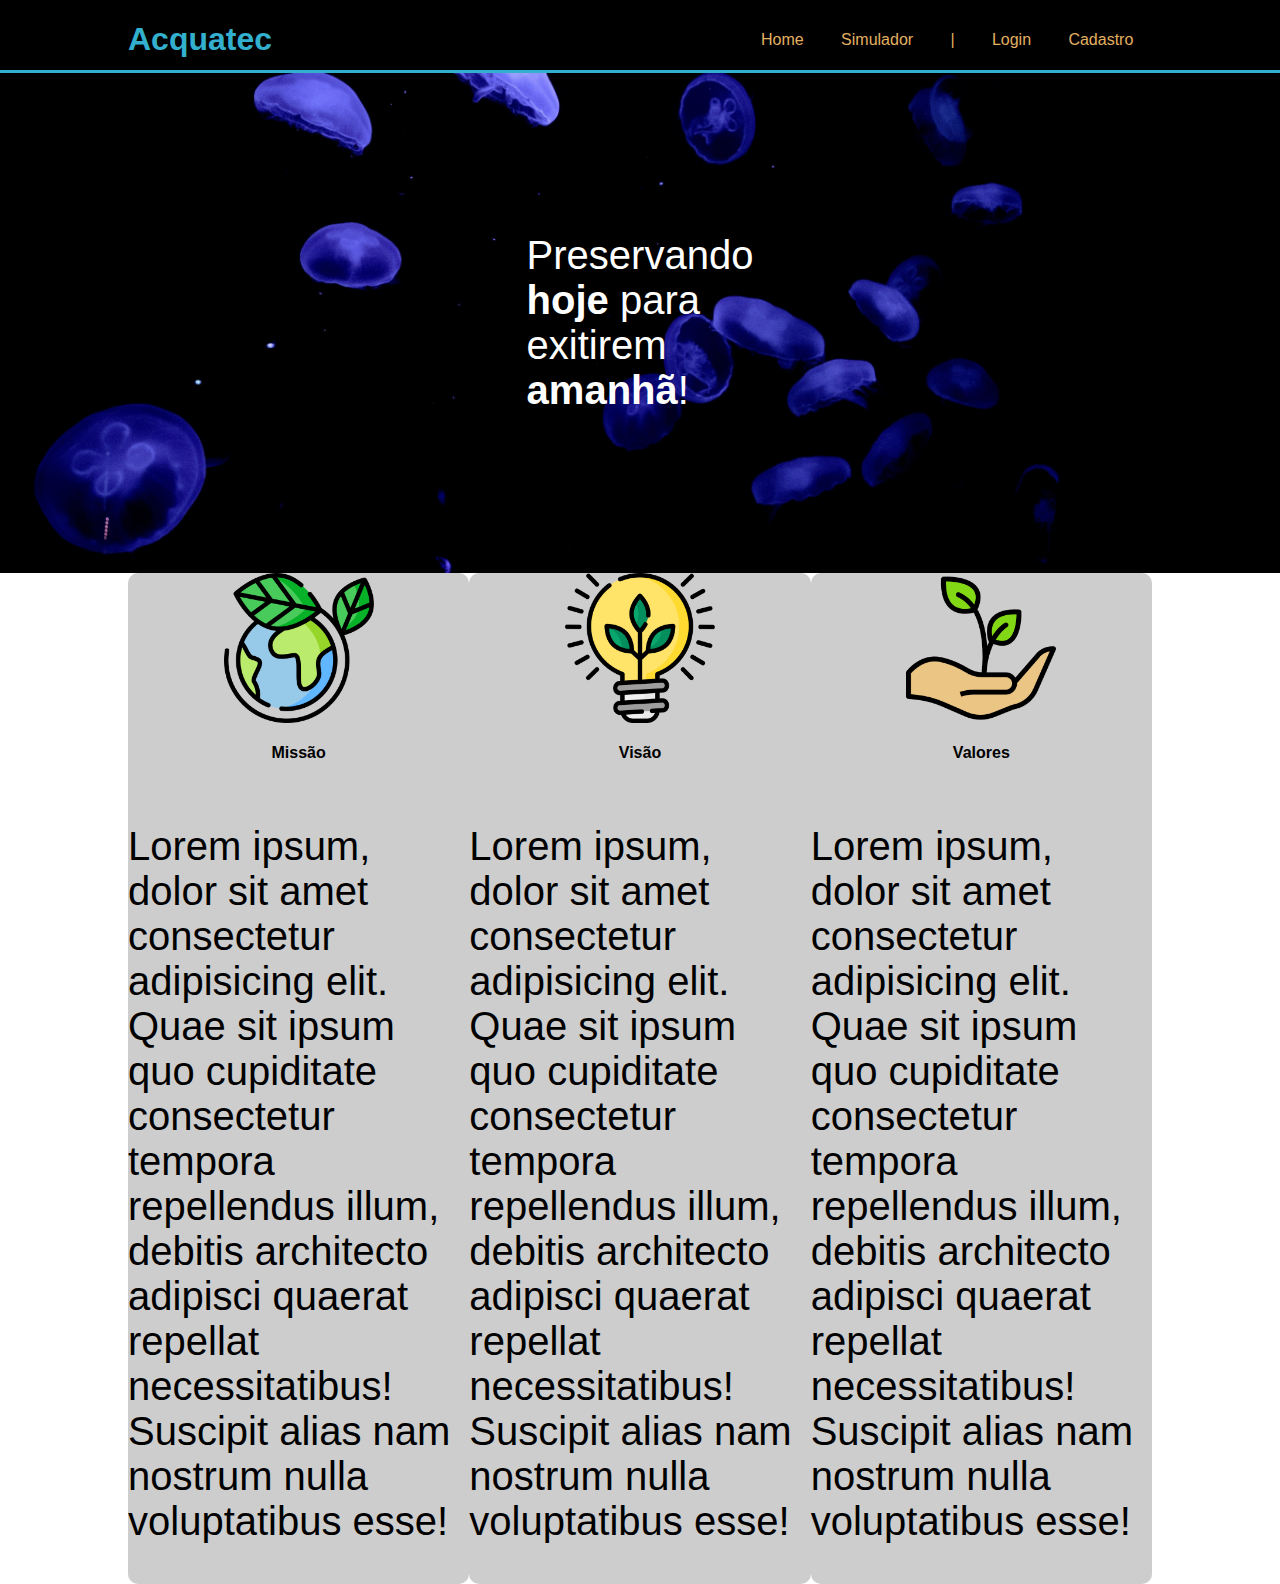
<file: index.html>
<!DOCTYPE html>
<html lang="pt-br">

<head>
    <meta charset="UTF-8">
    <meta http-equiv="X-UA-Compatible" content="IE=edge">
    <meta name="viewport" content="width=device-width, initial-scale=1.0">
    <title>Home - AcquaTec</title>
    <link rel="stylesheet" href="style.css">
</head>

<body>
    <!-- Começo do header -->
    <div class="header">
        <div class="container">

            <h1>Acquatec</h1>
            <ul>
                <li>
                    Home
                </li>
                <li>
                    <a href="https://moodle.sptech.school/mod/assign/view.php?id=14324">
                        Simulador
                    </a>
                </li>
                <li>|</li>
                <li>
                    <a href="">
                        Login
                    </a>
                </li>
                <li>
                    <a href="">
                        Cadastro
                    </a>
                </li>
            </ul>
        </div>
    </div>
    <!-- FIM DO HEADER -->
    <!-- Começo do Banner -->
    <div class="banner">
        <div class="container">
            <p>
                Preservando <span>hoje</span> para exitirem <span>amanhã</span>!
            </p>
        </div>

    </div>
    <!-- Fim do banner -->
    <!-- Começo do social -->
    <div class="social">
        <div class="container">
            <div class="card">
                <img src="img/planet-earth_color.png" alt="Planeta-missao">
                <h4>Missão</h4>
                <p>Lorem ipsum, dolor sit amet consectetur adipisicing elit. Quae sit ipsum quo cupiditate consectetur
                    tempora repellendus illum, debitis architecto adipisci quaerat repellat necessitatibus! Suscipit
                    alias nam nostrum nulla voluptatibus esse!
                </p>
            </div>
            <div class="card">
                <img src="img/lightbulb_color.png" alt="Lampada-Visão">
                <h4>Visão</h4>
                <p>Lorem ipsum, dolor sit amet consectetur adipisicing elit. Quae sit ipsum quo cupiditate consectetur
                    tempora repellendus illum, debitis architecto adipisci quaerat repellat necessitatibus! Suscipit
                    alias nam nostrum nulla voluptatibus esse!
                </p>
            </div>
            <div class="card">
                <img src="img/growth_color.png" alt="Mão-valores">
                <h4>Valores</h4>
                <p>Lorem ipsum, dolor sit amet consectetur adipisicing elit. Quae sit ipsum quo cupiditate consectetur
                    tempora repellendus illum, debitis architecto adipisci quaerat repellat necessitatibus! Suscipit
                    alias nam nostrum nulla voluptatibus esse!
                </p>
            </div>
        </div>
    </div>
</body>

</html>
</file>
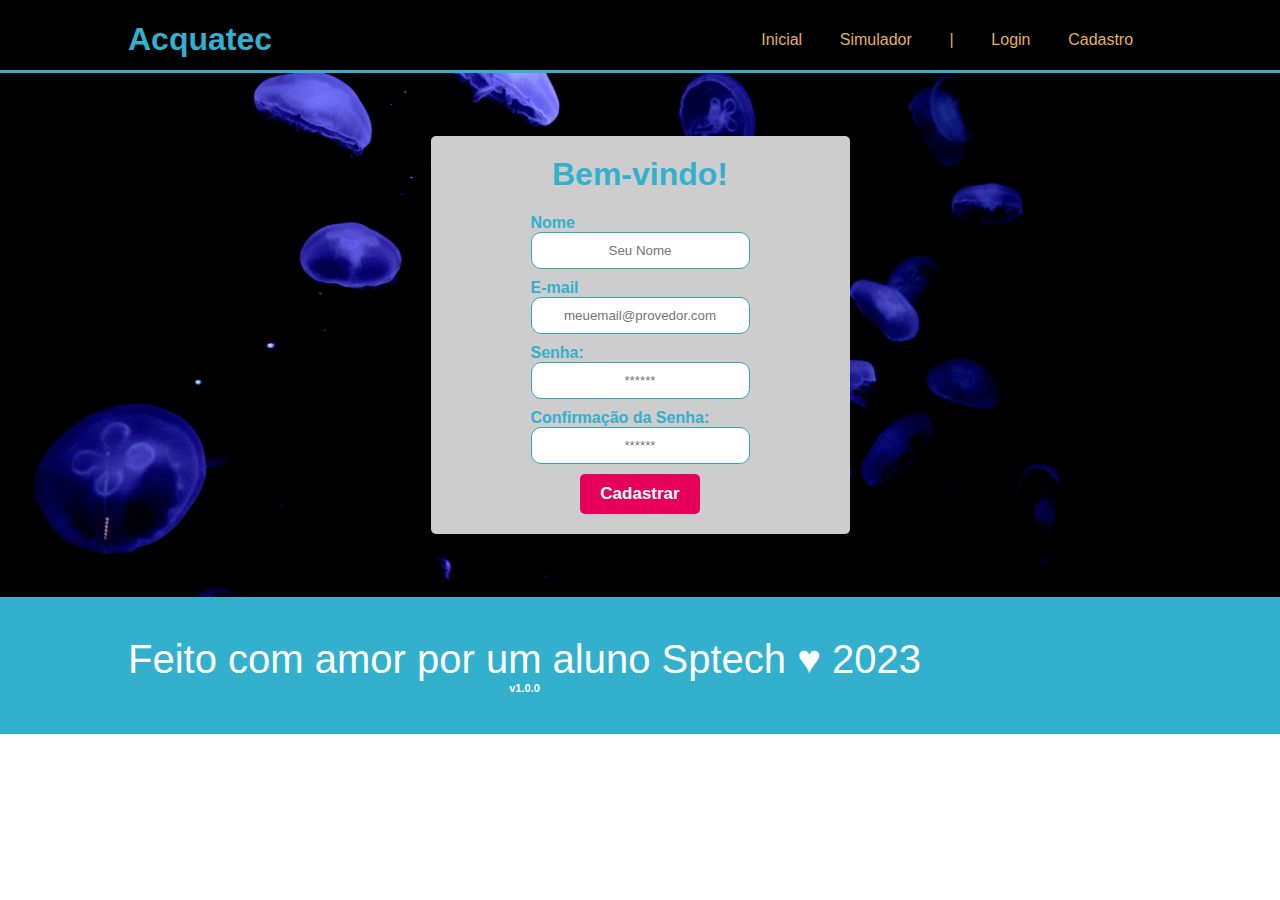
<file: cadastro.html>
<!DOCTYPE html>
<html lang="en">

<head>
    <meta charset="UTF-8" />
    <meta http-equiv="X-UA-Compatible" content="IE=edge" />
    <meta name="viewport" content="width=device-width, initial-scale=1.0" />
    <title>Cadastro - AcquaTec</title>
    <link rel="stylesheet" href="style.css" />
    <link rel="stylesheet" href="styleForm.css" />
</head>

<body>
    <div class="header">
        <div class="container">
            <h1>Acquatec</h1>
            <ul class="navBar">
                <li><a href="index.html">Inicial</a></li>
                <li>Simulador</li>
                <li>|</li>
                <li><a href="login.html">Login</a></li>
                <li><a class="selecionado" href="cadastro.html">Cadastro</a></li>
            </ul>
        </div>
    </div>

    <div class="banner">
        <div class="container">
            <div class="form">
                <div>
                    <h1 class="titulo">Bem-vindo!</h1>
                    <h1 class="label">Nome</h1>
                    <input type="text" placeholder="Seu Nome" />
                    <h1 class="label">E-mail</h1>
                    <input type="text" placeholder="meuemail@provedor.com" />
                    <h1 class="label">Senha:</h1>
                    <input type="password" placeholder="******" />
                    <h1 class="label">Confirmação da Senha:</h1>
                    <input type="password" placeholder="******" />
                    <br />
                    <div class="alignBtn">
                        <button>Cadastrar</button>
                    </div>
                </div>
            </div>
        </div>
    </div>

    <!-- Fim do Banner -->
    <!-- Fim do social-->
    <!-- Começo do footer-->
    <div class="footer">
        <div class="container">
            <p>Feito com amor por um aluno Sptech &hearts; 2023<br><span class="spanFooter">v1.0.0</span></p>

        </div>
    </div>
</body>

</html>
</file>
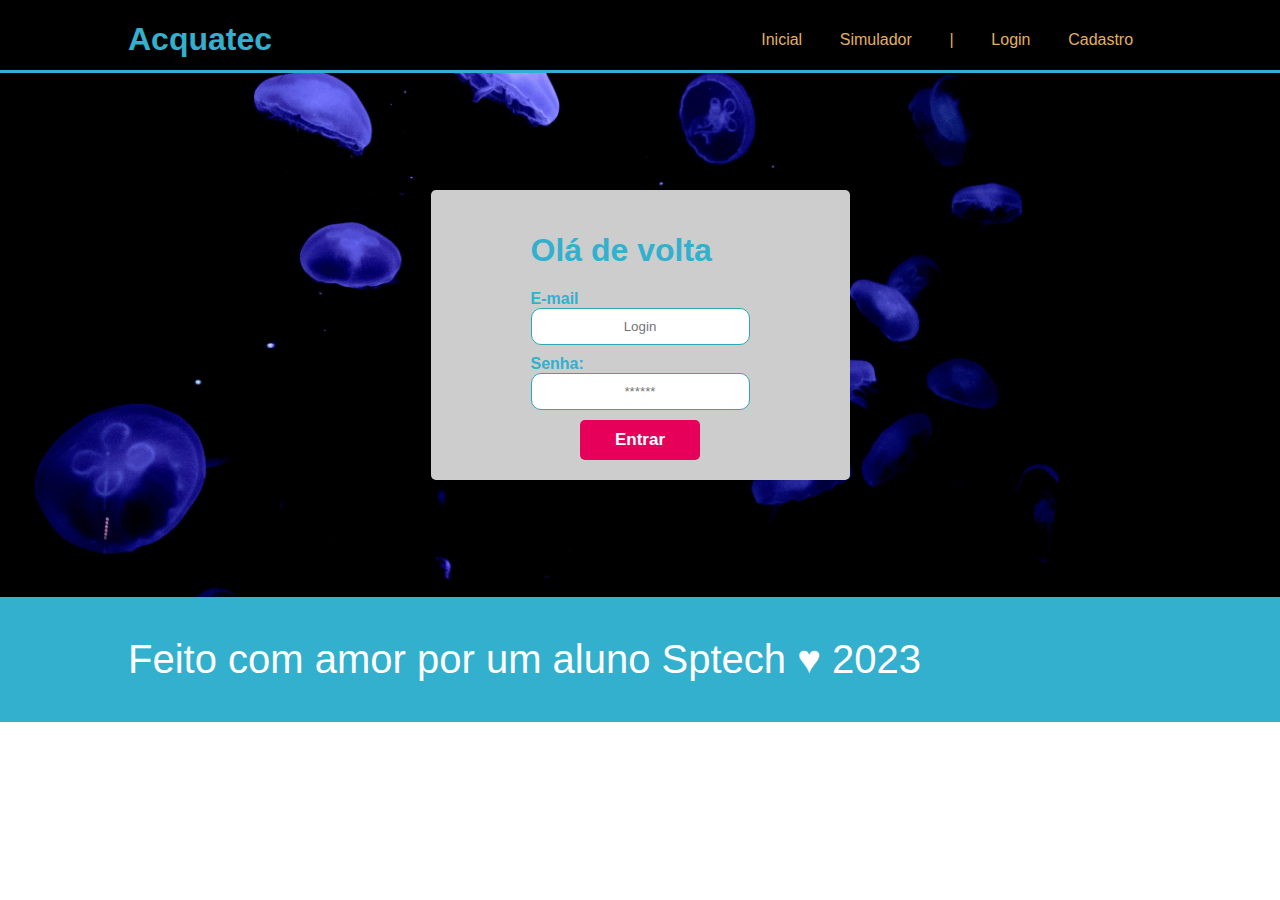
<file: login.html>
<!DOCTYPE html>
<html lang="en">

<head>
    <meta charset="UTF-8">
    <meta http-equiv="X-UA-Compatible" content="IE=edge">
    <meta name="viewport" content="width=device-width, initial-scale=1.0">
    <title>Login</title>
    <link rel="stylesheet" href="style.css">
    <link rel="stylesheet" href="styleForm.css">
</head>

<body>
    <div class="header">
        <div class="container">
            <h1>Acquatec</h1>
            <ul class="navBar">
                <li><a href="index.html">Inicial</a></li>
                <li>Simulador</li>
                <li>|</li>
                <li><a class="selecionado" href="login.html">Login</a></li>
                <li><a href="cadastro.html">Cadastro</a></li>
            </ul>
        </div>
    </div>


    <div class="banner">
        <div class="container">
            <div class="form">
                <div>
                    <h1> Olá de volta</h1>
                    <h1 class="label"> E-mail</h1>
                    <input type="text" placeholder="Login">
                    <h1 class="label">Senha:</h1>
                    <input type="password" placeholder="******">
                    <br>
                    <div class="alignBtn">
                        <button>Entrar</button>
                    </div>
                </div>
            </div>
        </div>
    </div>

    <!-- Fim do Banner -->
    <!-- Fim do social-->
    <!-- Começo do footer-->
    <div class="footer">
        <div class="container">
            <p>
                Feito com amor por um aluno Sptech &hearts; 2023
            </p>
        </div>
    </div>
</body>

</html>
</file>
<file: style.css>
* {
    font-family: Arial;
}

body {
    margin: 0;
}

.header {
    background-color: black;
    height: 70px;
    width: 100%;
    border-bottom: 3px #32b0cd solid;
}

h1 {
    color: #32b0cd;
}

ul {
    list-style: none;
    display: flex;
    width: 40%;
    justify-content: space-around;
    /* color: #e3b062; */
}

li,
a {
    color: #e3b062;
}

a {

    text-decoration: none;
}

.container {
    width: 80%;
    margin: auto;
    display: flex;
}

.header .container {
    justify-content: space-between;
    align-items: center;
}

/* fim do header */
/* Começo do banner */

.banner {
    width: 100%;
    height: 500px;
    background-image: url(img/bg-jelly-fish-para_outras_pags.png);
    display: flex;
    background-size: cover;
    color: white;
}

span {
    font-weight: bolder;
    color: white;

}

p {
    font-size: 40px;
}

.banner .container {
    justify-content: center;
    align-items: center;
    width: 10px;
    height: 100%;
}

/* Fim do banner */
/* Começo do social */
.social .container {
    justify-content: space-around;
}

.social .container img {
    width: 150px;
    height: 150px;
}

.social .container p {
    justify-content: center;
    flex-direction: column;
    align-items: center;
    font-size: 40px;
}

.container .card {
    background-color: #cdcdcd;
    border-radius: 10px;
    width: 100vw;
    display: flex;
    flex-direction: column;
    align-items: center;
}

.footer {
    background-color: #32b0cd;
    font-size: 10px;
    align-items: center;
    justify-content: center;
    color: white;
}
</file>
<file: styleForm.css>
.form {
    background-color: #cdcdcd;
    display: flex;
    flex-direction: column;
    padding: 20px 100px;
    color: #db7093;
    border-radius: 5px;
}

.label {
    font-size: 16px;
    margin-top: 10px;
    margin-bottom: 0;
}

input {
    border: solid 1px #32a7b1;
    border-radius: 10px;
    padding: 10px 20px;
    text-align: center;
}

button {
    background-color: #e6005a;
    color: white;
    border: 0;
    width: 55%;
    border-radius: 5px;
    margin-top: 10px;
    padding: 10px 0 10px 0;
    font-size: 17px;
    font-weight: bold;
    display: flex;
    justify-content: center;
    align-self: center;
}

.banner {
    height: 524px;
}

.titulo {
    margin-top: 0;
    display: flex;
    justify-content: center;
}

.alignBtn {
    display: flex;
    justify-content: center;
}

.spanFooter {
    display: flex;
    justify-content: center;
    font-size: 11px;
}
</file>
